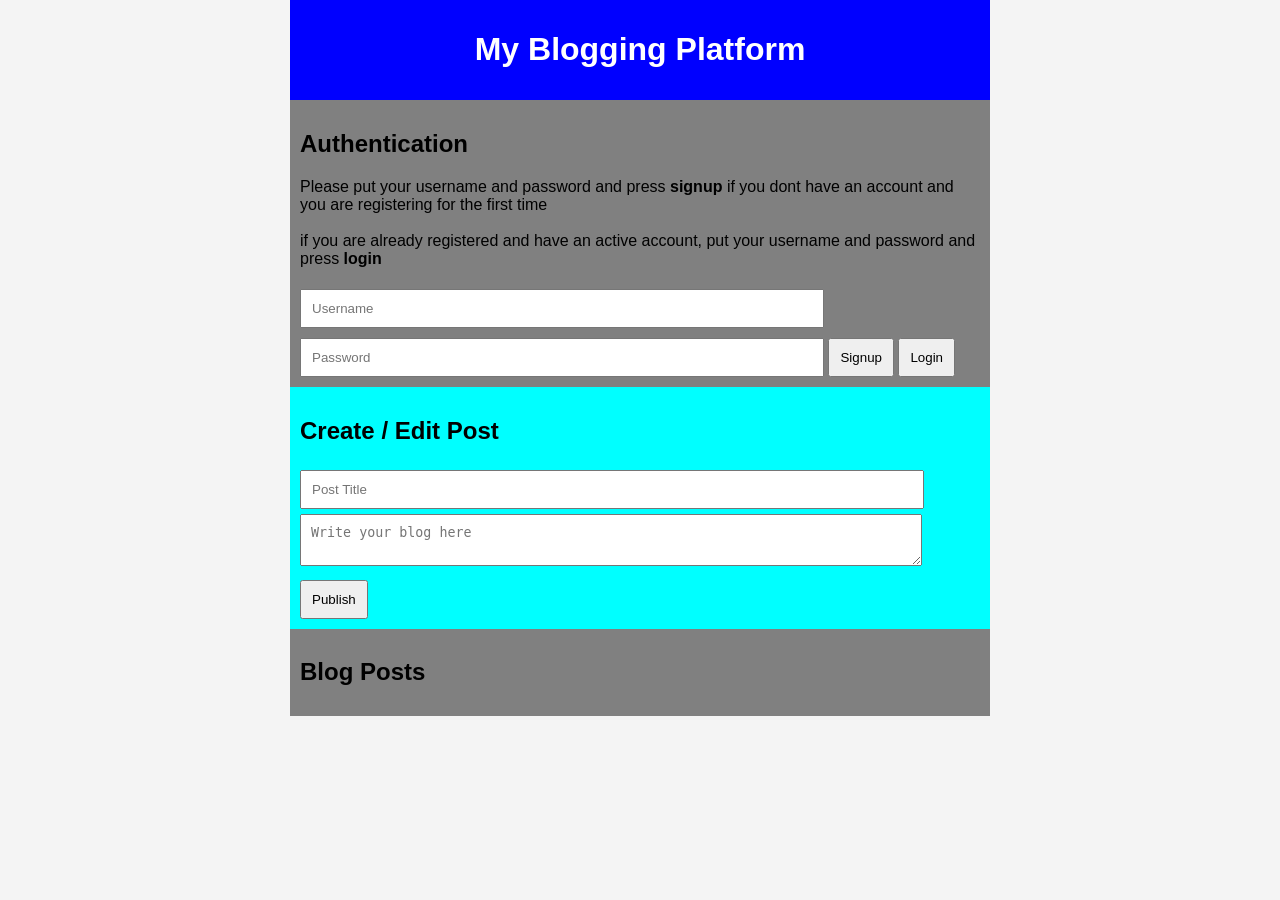
<file: frontEnd/index.html>
<!DOCTYPE html>
<html>
<head>
    <title>My Blogging Platform</title>
    <link rel="stylesheet" href="frontEnd.css">
</head>
<body>
<div class="arena">
    <h1>My Blogging Platform</h1>
</div>


<!-- ===================== -->
<!-- AUTH SECTION -->
<!-- ===================== -->
<div class="Register">
    <h2>Authentication</h2>
    <p>Please put your username and password and press <b>signup</b> if you dont have an 
    account and you are registering for the first time <br><br>
    if you are already registered and have an active account, put your 
    username and password and press <b>login</b> </p>

    <input id="username" placeholder="Username" style="width: 500px;">
    <input id="password" type="password" placeholder="Password" style="width: 500px;">

    <button onclick="signup()">Signup</button>
    <button onclick="login()">Login</button>
</div>


<!-- ===================== -->
<!-- BLOG FORM -->
<!-- ===================== -->
<div class="posts">
    <h2>Create / Edit Post</h2>

    <div class="post-form">
        <input id="title" placeholder="Post Title" style="width: 600px;">
        <textarea id="content" placeholder="Write your blog here" style="width: 600px;"></textarea>
        <button onclick="addOrUpdatePost()">Publish</button>
    </div>
</div>


<!-- ===================== -->
<!-- POSTS DISPLAY -->
<!-- ===================== -->
<div class="displays">
    <h2>Blog Posts</h2>

    <div id="posts"></div>
</div>


<!-- ===================== -->
<!-- SCRIPTS -->
<!-- ===================== -->
<script src="frontEnd.js"></script>

</body>
</html>
</file>
<file: frontEnd/frontEnd.css>
body{
    font-family: Arial;
    background: #f4f4f4;
    width: 700px;
    margin: auto;
}

input, textarea{
    width: 100%;
    padding: 10px;
    margin-top: 5px;
}

.arena{
    background-color: blue;
    padding: 10px;
    text-align: center;
    color: white;
}

.Register{
    background-color: gray;
    padding: 10px;  
}

.displays{
    background-color: gray;
    padding: 10px;  
}

.posts{
    background-color: cyan;
    padding: 10px;  
}

button{
    padding: 10px;
    margin-top: 10px;
    cursor: pointer;
}

.post{
    background: white;
    border-radius: 10px;
    padding: 15px;
    margin-top: 15px;
    box-shadow: 0 2px 5px rgba(0,0,0,0.1);
}

.post img{
    width: 100%;
    border-radius: 10px;
}

.actions{
    margin-top: 10px;
}

.like{
    color: red;
    cursor: pointer;
}
</file>
